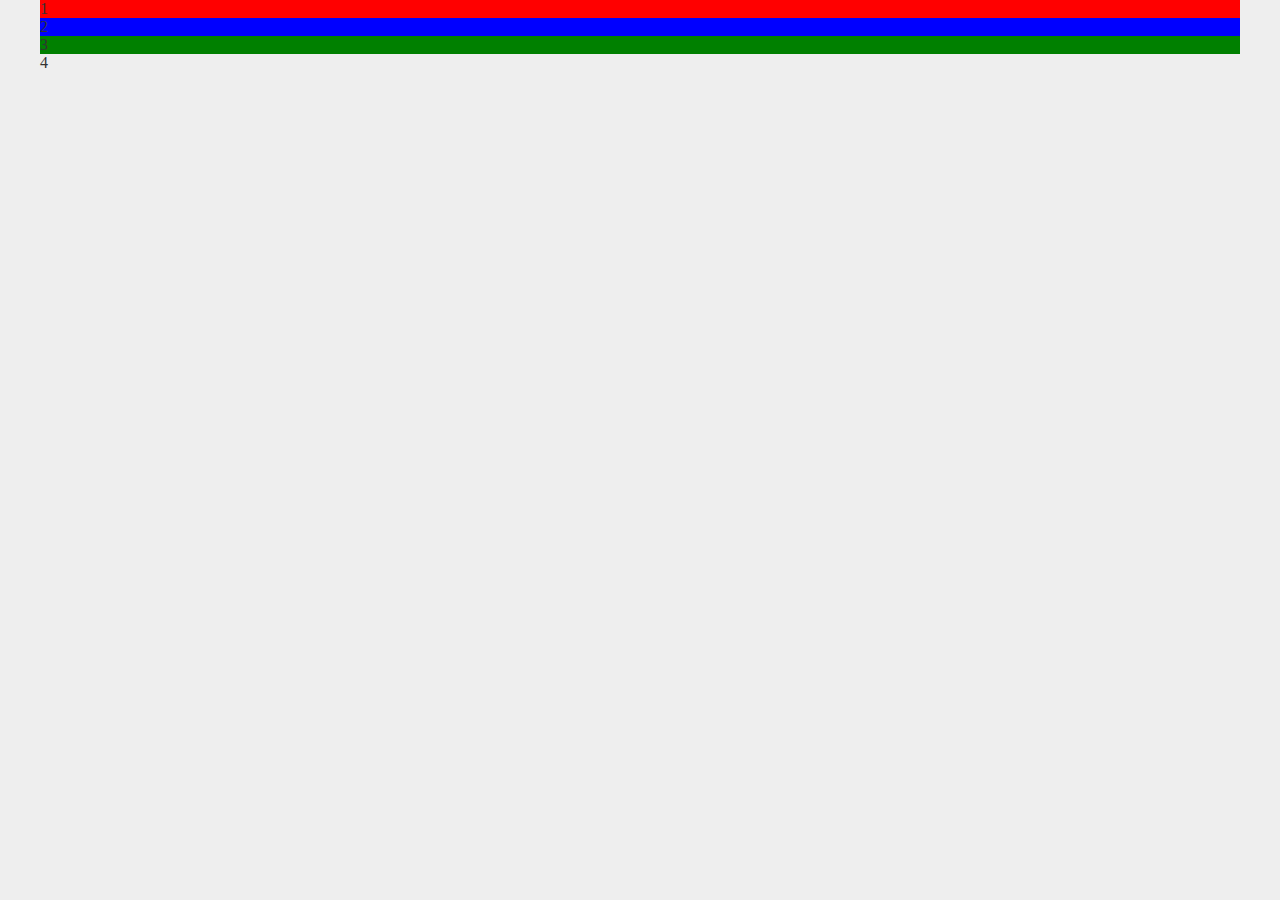
<file: index.html>
<!DOCTYPE html>
<html lang="en">
  <head>
    <title>The Net Ninja - CSS Flexbox</title>
    <link rel="stylesheet" type="text/css" href="style.css">
  </head>
  <body>
    <div class="wrapper">
      <section id="blocks"></section>
        <div class="one">1</div>
        <div class="two">2</div>
        <div class="three">3</div>
        <div class="four">4</div>
    </section>
      </div>
    </div>
  </body>
</html>
</file>
<file: style.css>
*{
    font-family: verdana;
    margin: 0;
}

body{
    background: #eee;
    color: #333;}

.wrapper{
    width: 100%;
    max-width: 1200px;
    margin: 0 auto;
}

.flex-container{
    display: flex;
    background: white;
    flex-wrap: wrap;
    flex-flow: column;
    height: 600px;
    align-items: center;
    
}

.box{
    height: 100px;
    flex: 0 0 100px;
}

.one{
    background: red;
    
}

.two{
    background: blue;
    
}

.three{
    background: green;
    
}
</file>
